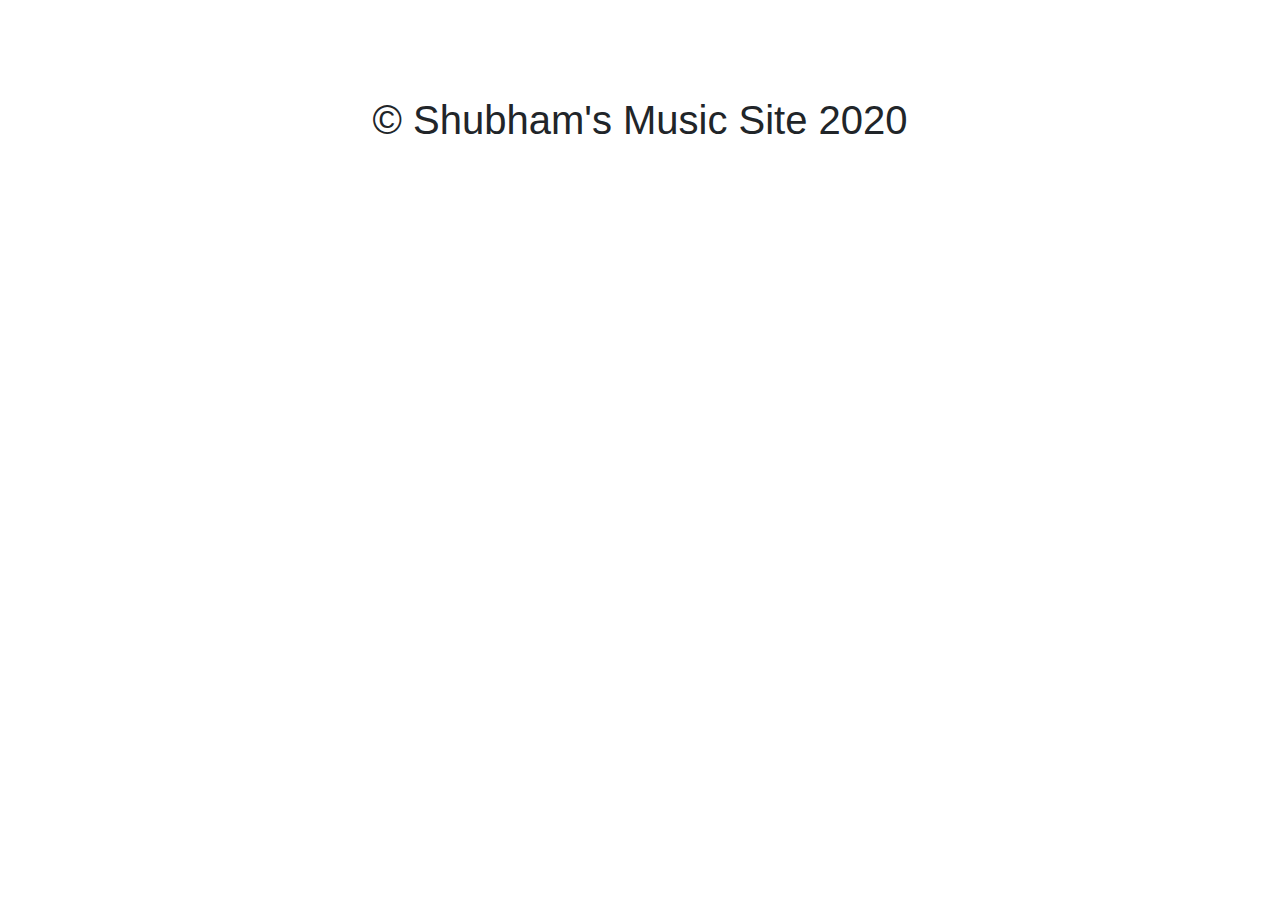
<file: templates/footer.html>
<!doctype html>
<html lang="en">
  <head>
    <!-- Required meta tags -->
    <meta charset="utf-8">
    <meta name="viewport" content="width=device-width, initial-scale=1, shrink-to-fit=no">

    <!-- Bootstrap CSS -->
    <link rel="stylesheet" href="https://stackpath.bootstrapcdn.com/bootstrap/4.4.1/css/bootstrap.min.css" integrity="sha384-Vkoo8x4CGsO3+Hhxv8T/Q5PaXtkKtu6ug5TOeNV6gBiFeWPGFN9MuhOf23Q9Ifjh" crossorigin="anonymous">


  </head>
  <body>
    <br><br><br><br><h1 style="text-align: center">© Shubham's Music Site 2020 </h1>

    <!-- Optional JavaScript -->
    <!-- jQuery first, then Popper.js, then Bootstrap JS -->
    <script src="https://code.jquery.com/jquery-3.4.1.slim.min.js" integrity="sha384-J6qa4849blE2+poT4WnyKhv5vZF5SrPo0iEjwBvKU7imGFAV0wwj1yYfoRSJoZ+n" crossorigin="anonymous"></script>
    <script src="https://cdn.jsdelivr.net/npm/popper.js@1.16.0/dist/umd/popper.min.js" integrity="sha384-Q6E9RHvbIyZFJoft+2mJbHaEWldlvI9IOYy5n3zV9zzTtmI3UksdQRVvoxMfooAo" crossorigin="anonymous"></script>
    <script src="https://stackpath.bootstrapcdn.com/bootstrap/4.4.1/js/bootstrap.min.js" integrity="sha384-wfSDF2E50Y2D1uUdj0O3uMBJnjuUD4Ih7YwaYd1iqfktj0Uod8GCExl3Og8ifwB6" crossorigin="anonymous"></script>
  </body>
</html>
</file>
